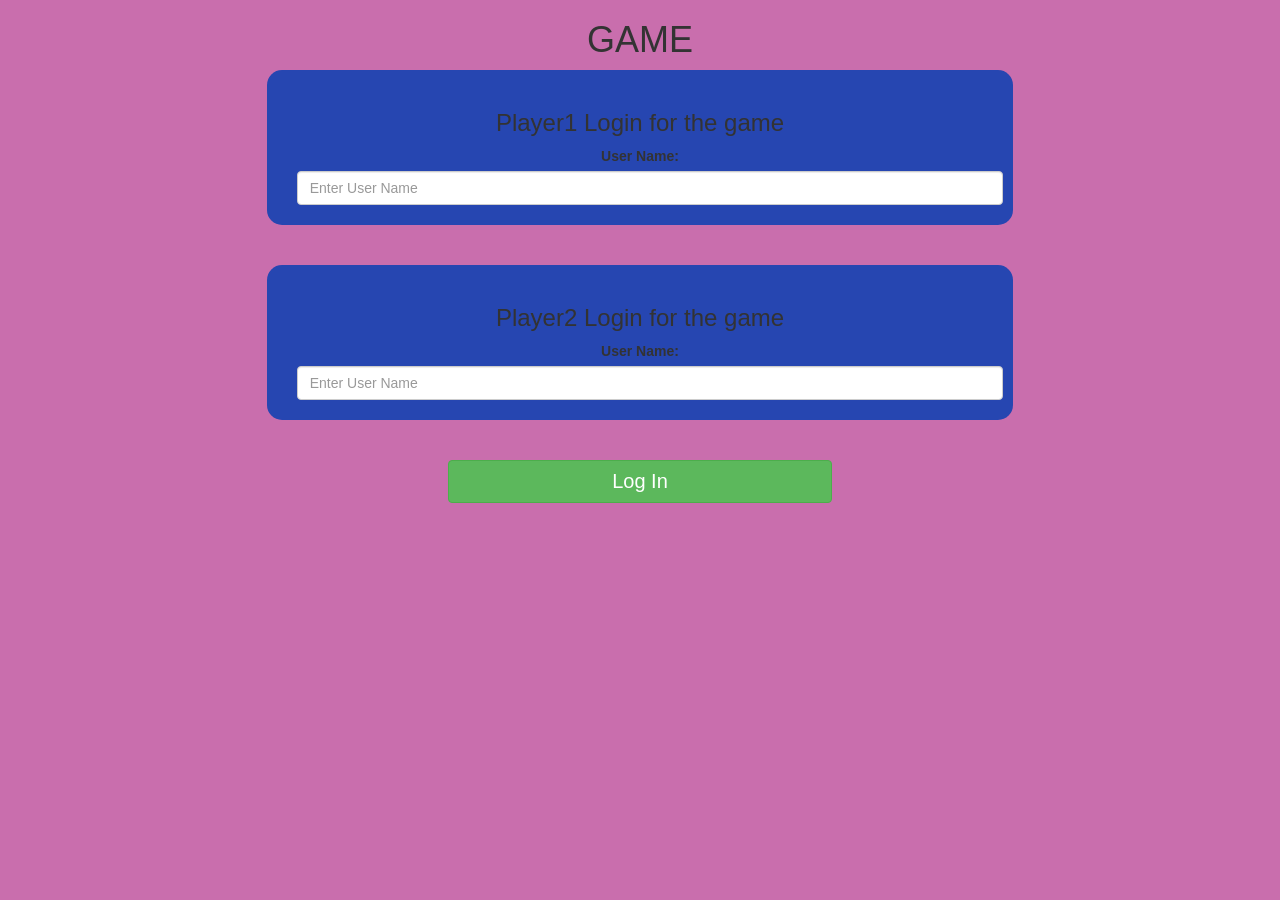
<file: index.html>
<!DOCTYPE html>
<html lang="en">
<head>
    <link rel="stylesheet" href="https://maxcdn.bootstrapcdn.com/bootstrap/3.4.0/css/bootstrap.min.css">
<script src="https://ajax.googleapis.com/ajax/libs/jquery/3.4.1/jquery.min.js"></script>
<script src="https://maxcdn.bootstrapcdn.com/bootstrap/3.4.0/js/bootstrap.min.js"></script>
    <meta charset="UTF-8">
    <meta http-equiv="X-UA-Compatible" content="IE=edge">
    <meta name="viewport" content="width=device-width, initial-scale=1.0">

<script src="https://ajax.googleapis.com/ajax/libs/jquery/3.4.1/jquery.min.js"></script>
<link rel ="stylesheet" href="style.css">

<script src="https://maxcdn.bootstrapcdn.com/bootstrap/3.4.0/js/bootstrap.min.js"></script>
<script src="main.js"></script>
    <title>The Maths Quiz Game </title>
</head>
<body>
    <center>
        <h1>GAME</h1>
        <div class="col-lg-7 col-md-7 col-sm-5 col-xs-10 login_div1">
            <h3> Player1 Login for the game</h3>
            <label> User Name:</label>
            <input type="text" id="player1_name" class="form-control" placeholder="Enter User Name">
            <br> 
        </div>
        <br> <br>

        <div class="col-lg-7 col-md-7 col-sm-5 col-xs-10 login_div2">
            <h3> Player2 Login for the game</h3>
            <label> User Name:</label>
            <input type="text" id="player2_name" class="form-control" placeholder="Enter User Name">
            <br> 
        </div>
        <br> <br>
        <button onclick="add_user()" class="btn btn-success" style="width:30% ; font-size:20px;" >  Log In </button>
	</center>        

</body>
</html>
</file>
<file: style.css>
body
{
	background: rgb(201, 110, 173);
}

	.login_div1 , .login_div2
	{
		background: rgb(38, 70, 177);
		padding: 20px;
		float: none;
		border-radius: 15px;
	}


#player1_name , #player2_name
{
	display: inline-block;
	margin-left: 10px;
}
#word
{
	width: 60%;
}
#word_display
{
	letter-spacing: 5px;
}
#output
{
background: white;
border-radius: 10px;
border-top: 10px solid #AA4465;
padding: 10px;
float: none;
text-align: left;
}
</file>
